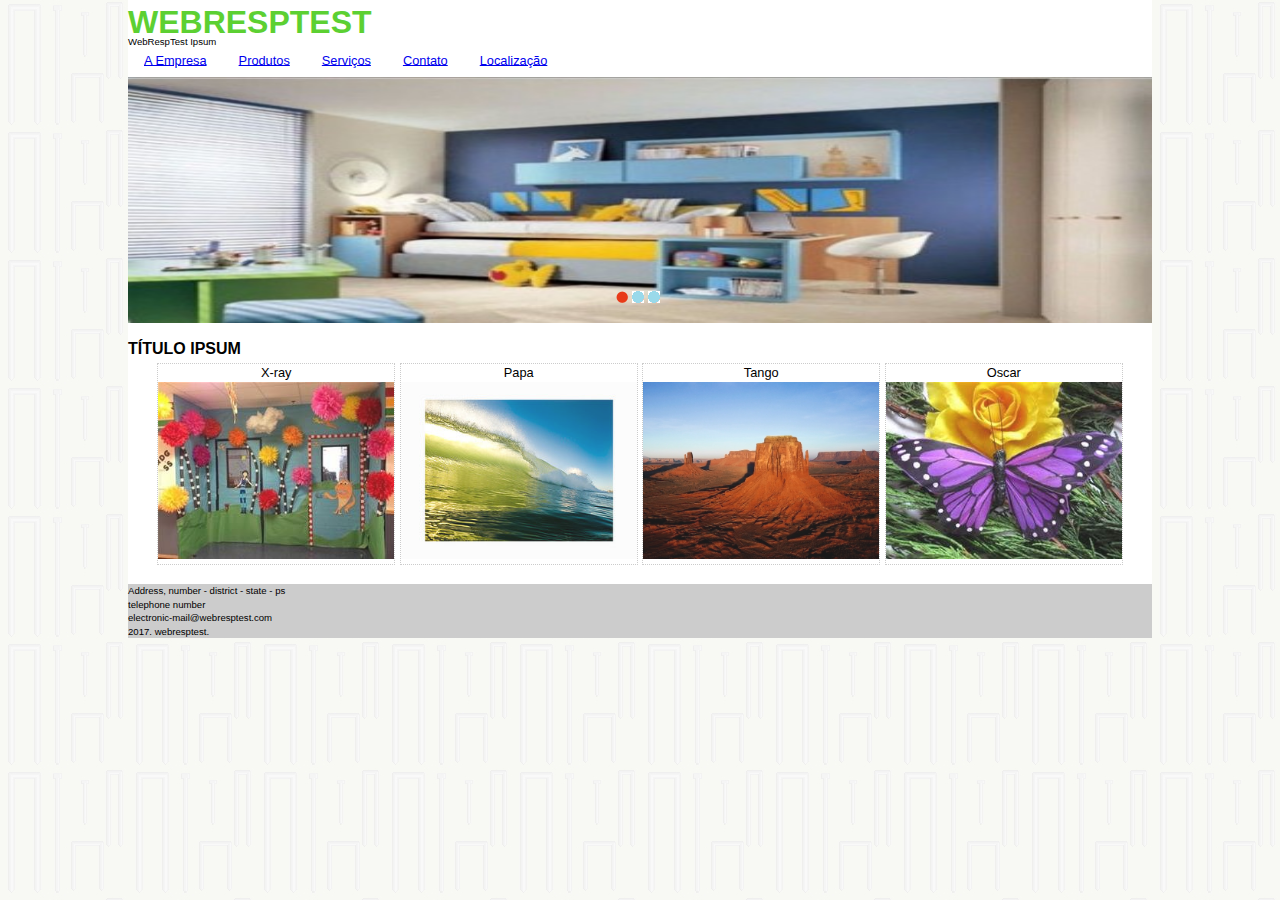
<file: index.html>
<!DOCTYPE html>
<html lang="pt-br">
    <head>
        <meta charset="UTF-8">
        <meta name="viewport" content="width=device-width">
        <title>WebRespTest - Home Page</title>
        <link rel="icon" href="common/img/favicon.ico" type="image/x-icon">
        <link rel="shortcut icon" href="common/img/favicon.ico" type="image/x-icon">
        <link rel="stylesheet" href="common/css/reset.css">
        <link rel="stylesheet" href="common/css/reset-responsive.css">
        <link rel="stylesheet" href="common/css/estilo.css">
        <link rel="stylesheet" href="common/css/skdslider.css">
        <link rel="stylesheet" media="(max-width: 1000px)" href="common/css/site-medium.css">
        <link rel="stylesheet" media="(min-width: 1001px)" href="common/css/site-large.css">
        <link rel="stylesheet" media="(max-width: 500px)" href="common/css/site.css">
        <script src="common/js/jquery.js"></script>
        <script src="common/js/menu.js"></script>
        <script src="common/js/skdslider.js"></script>
        <!--[if lt IE 9]><script src="http://html5shiv.googlecode.com/svn/trunk/html5.js"></script><![endif]-->
    </head>
    
    <body>

        <!-- container-externo -->
        <div class="container-externo">
        
            <!-- header -->
            <header>

                <!-- button to open menu -->
                <button class="menu-abrir" onclick="openMenu(this)">Open Menu</button>

                <!-- external structure -->
                <div class="container">

                    <!-- logo company -->
                    <div class="logo">
                        
                        <h1 class="webresptestlogo">
                            webresptest
                        </h1>
                        <h2 class="sublogo">
                            WebRespTest Ipsum
                        </h2>
                        
                    </div>
                    <!-- END logo company -->

<!--                     navegation bar -->
                    <nav class="barra-nav">

                        <!-- button to close menu -->
                        <button class="menu-fechar" onclick="closeMenu(this)">Close Menu</button>

                        <!-- section of menu -->
                        <ul class="menu-principal">
                            <li><a href="#" class="menu">A Empresa</a></li>
                            <li><a href="#" class="menu">Produtos</a></li>
                            <li><a href="#" class="menu">Servi&ccedil;os</a></li>
                            <li><a href="#" class="menu">Contato</a></li>
                            <li><a href="#" class="menu">Localiza&ccedil;&atilde;o</a></li>
                        </ul>

                    </nav>

                </div>

            </header>
            <!-- end header -->

            <!-- list of products -->
            <main>

                <!-- products photos galleries (using framework skdSlider) -->
                <div class="imgs-novidades skdslider">

                    <!-- slides set -->
                    <ul id="demo1" class="slides">
                        
                        <!-- slide #1 -->
                        <li>
                            <!-- slide #1 - photo -->
                            <img src="common/img/1.jpg" />
                        </li>
                        
                        <!-- slide #2 -->
                        <li>
                            <!-- slide #2 - photo -->
                            <img src="common/img/2.jpg" />
                        </li>

                        <!-- slide #3 -->
                        <li>
                            <!-- slide #3 - photo -->
                            <img src="common/img/3.jpg" />
                        </li>
                    </ul>

                </div>
                
                <!-- title - list of products -->
                <h3 class="h3-title">
                    T&iacute;tulo Ipsum
                </h3>

                <!-- list of products -->
                <div class="imgs-produtos">

                    <!-- grid products -->
                    <ul>
                        <li>
                            <a href="product_xray.html" target="_self">
                                <figcaption>
                                    X-ray
                                </figcaption>
                                <figure>
                                    <img src="common/img/img001.jpg" alt="Decoration room" />
                                </figure>
                            </a>
                        </li>
                        <li>
                            <a href="#">
                                <figcaption>
                                    Papa
                                </figcaption>
                                <figure>
                                    <img src="common/img/img002.jpg" alt="Wave surfing" />
                                </figure>
                            </a>
                        </li>
                        <li>
                            <a href="#">
                                <figcaption>
                                    Tango
                                </figcaption>
                                <figure>
                                    <img src="common/img/img003.jpg" alt="Sunset mountains" />
                                </figure>
                            </a>
                        </li>
                        <li>
                            <a href="#">
                                <figcaption>
                                    Oscar
                                </figcaption>
                                <figure>
                                    <img src="common/img/img004.jpg" alt="Butterfly" />
                                </figure>
                            </a>
                        </li>
                    </ul>

                </div>

            </main>
            <!-- end list of products -->

            <!-- footer -->
            <footer>
                
                <!-- contact -->
                <address>
                
                    <p>Address, number - district - state - ps</p>
                    <p>telephone number</p>
                    <p>electronic-mail@webresptest.com</p>
                
                </address>
                
                <!-- copyright -->
                2017. webresptest.
                
            </footer>
            <!-- end footer -->
            
        </div>
        <!-- container-externo -->
        
    </body>
</html>
</file>
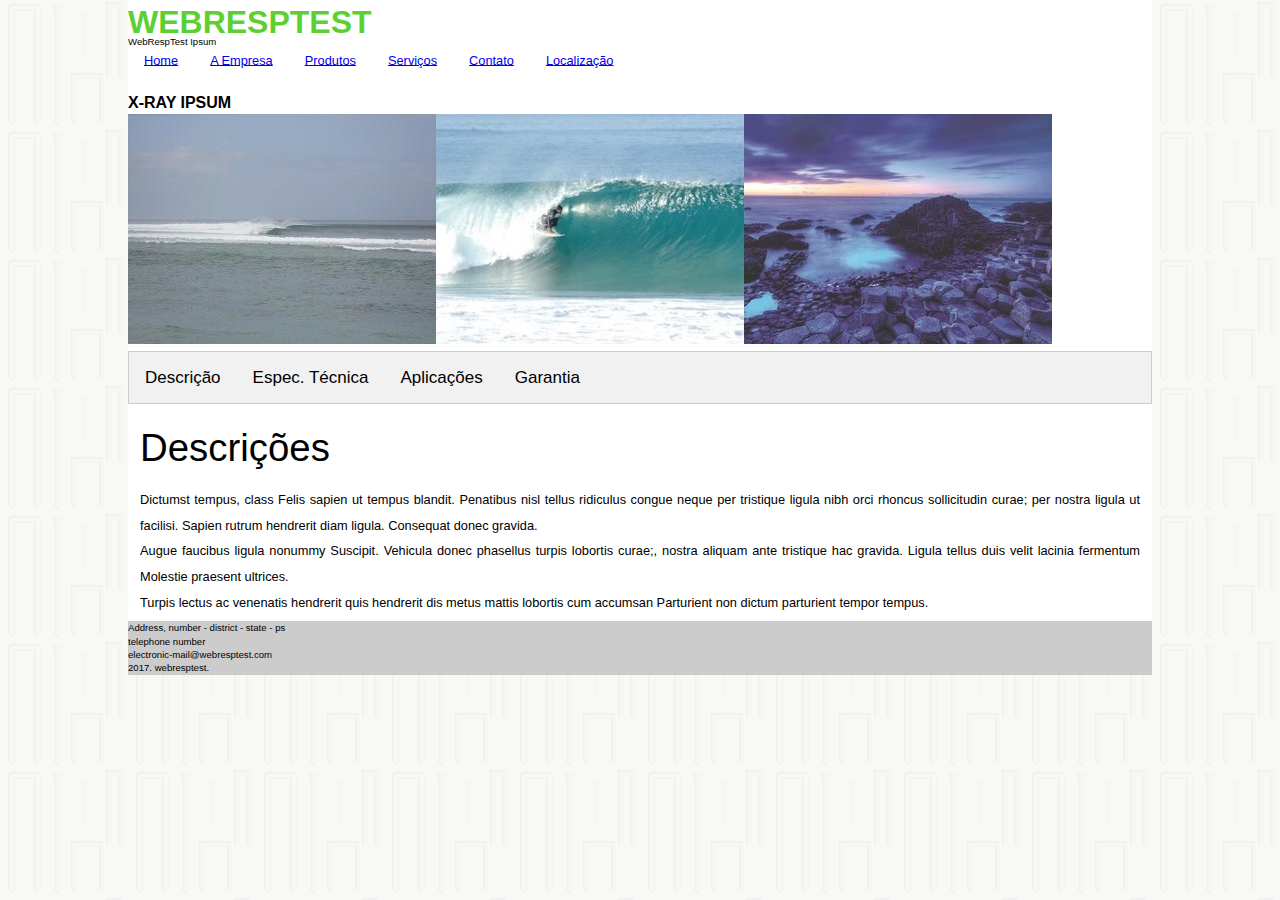
<file: product_xray.html>
<!DOCTYPE html>
<html lang="pt-br">
    <head>
        <meta charset="UTF-8">
        <meta name="viewport" content="width=device-width">
        <title>WebRespTest - Produto - X-Ray</title>
        <link rel="icon" href="common/img/favicon.ico" type="image/x-icon">
        <link rel="shortcut icon" href="common/img/favicon.ico" type="image/x-icon">
        <link rel="stylesheet" href="common/css/reset.css">
        <link rel="stylesheet" href="common/css/reset-responsive.css">
        <link rel="stylesheet" href="common/css/estilo.css">
        <link rel="stylesheet" media="(max-width: 1000px)" href="common/css/site-medium.css">
        <link rel="stylesheet" media="(min-width: 1001px)" href="common/css/site-large.css">
        <link rel="stylesheet" media="(max-width: 500px)" href="common/css/site.css">
        <script src="common/js/jquery.js"></script>
        <script src="common/js/menu.js"></script>
        <script src="common/js/skdslider.js"></script>
        <!--[if lt IE 9]><script src="http://html5shiv.googlecode.com/svn/trunk/html5.js"></script><![endif]-->
    </head>
    
    <body>

        <!-- container-externo -->
        <div class="container-externo">
        
            <!-- header -->
            <header>

                <!-- button to open menu -->
                <button class="menu-abrir" onclick="openMenu(this)">Open Menu</button>

                <!-- external structure -->
                <div class="container">

                    <!-- logo company -->
                    <div class="logo">
                        
                        <h1 class="webresptestlogo">
                            webresptest
                        </h1>
                        <h2 class="sublogo">
                            WebRespTest Ipsum
                        </h2>
                        
                    </div>
                    <!-- END logo company -->

<!--                     navegation bar -->
                    <nav class="barra-nav">

                        <!-- button to close menu -->
                        <button class="menu-fechar" onclick="closeMenu(this)">Close Menu</button>

                        <!-- section of menu -->
                        <ul class="menu-principal">
                            <li><a href="index.html" class="menu">Home</a></li>
                            <li><a href="#" class="menu">A Empresa</a></li>
                            <li><a href="product_xray.html" class="menu">Produtos</a></li>
                            <li><a href="#" class="menu">Servi&ccedil;os</a></li>
                            <li><a href="#" class="menu">Contato</a></li>
                            <li><a href="#" class="menu">Localiza&ccedil;&atilde;o</a></li>
                        </ul>

                    </nav>

                </div>

            </header>
            <!-- end header -->

            <!-- more details of product -->
            <main>

                <!-- title of product -->
                <section>
                    <h3 class="h3-title">
                        X-ray Ipsum
                    </h3>
                </section>
                
                <!-- image of product -->
                <section>
                    <div class="detalhes-img-produto">
                        <figure>
                            <img src="common/img/full.jpg" alt="Sea" />
                        </figure>
                    </div>
                </section>
                
                <!-- tabs categories of product -->
                <section>
                    <div class="detalhes-abas-produto">
                        <nav>
                            <ul>
                                <li><a id="defaultOpenTab" href="javascript:void(0)" class="aba" onclick="openTab(event, 'aba-descricao')">Descri&ccedil;&atilde;o</a></li>
                                <li><a href="javascript:void(0)" class="aba" onclick="openTab(event, 'aba-tecnica')">Espec. T&eacute;cnica</a></li>
                                <li><a href="javascript:void(0)" class="aba" onclick="openTab(event, 'aba-aplicacoes')">Aplica&ccedil&otilde;es</a></li>
                                <li><a href="javascript:void(0)" class="aba" onclick="openTab(event, 'aba-garantia')">Garantia</a></li>
                            </ul>
                        </nav>
                    </div>
                    
                    <!-- descricao tab -->
                    <div id="aba-descricao" class="detalhes-produto descricao">
                        <h2>Descri&ccedil;&otilde;es</h2>
                        <p>Dictumst tempus, class Felis sapien ut tempus blandit. Penatibus nisl tellus ridiculus congue neque per tristique ligula nibh orci rhoncus sollicitudin curae; per nostra ligula ut facilisi. Sapien rutrum hendrerit diam ligula. Consequat donec gravida.</p>
                        <p>Augue faucibus ligula nonummy Suscipit. Vehicula donec phasellus turpis lobortis curae;, nostra aliquam ante tristique hac gravida. Ligula tellus duis velit lacinia fermentum Molestie praesent ultrices.</p>
                        <p>Turpis lectus ac venenatis hendrerit quis hendrerit dis metus mattis lobortis cum accumsan Parturient non dictum parturient tempor tempus.</p>
                    </div>
                    
                    <!-- espec. tecnica tab -->
                    <div id="aba-tecnica" class="detalhes-produto tecnica">
                        <h2>Espec. T&eacute;cnica</h2>
                        <ul>
                            <li>Nam facilisis ante ut neque sodales, a pretium sem tristique;</li>
                            <li>Curabitur accumsan mi vitae mauris aliquam mattis;</li>
                            <li>Etiam faucibus sem eget ligula maximus tempus;</li>
                            <li>Pellentesque scelerisque dui sed eros malesuada finibus;</li>
                            <li>Suspendisse vel libero feugiat, ultrices leo sit amet, rhoncus ex;</li>
                            <li>Integer vitae nulla et orci pulvinar efficitur;</li>
                            <li>Vestibulum dapibus ante in libero pellentesque, nec tincidunt turpis lobortis;</li>
                            <li>Praesent vestibulum velit eget pulvinar condimentum;</li>
                            <li>Proin hendrerit orci at justo scelerisque, eu placerat magna aliquam;</li>
                            <li>Vestibulum blandit ligula ac euismod blandit;</li>
                            <li>Donec pellentesque velit nec nisl suscipit, id tristique urna ultricies;</li>
                            <li>Cras tristique ex nec ligula ultricies venenatis;</li>
                            <li>Suspendisse at sem eget odio rhoncus maximus ut id quam;</li>
                            <li>Etiam sit amet neque mattis, commodo erat ut, blandit magna.</li>
                        </ul>
                    </div>

                    <!-- aplicacoes tab -->
                    <div id="aba-aplicacoes" class="detalhes-produto aplicacoes">
                        <h2>Aplica&ccedil&otilde;es</h2>
                        <ul>
                            <li>Sed pretium erat id augue consectetur, ac tempor neque dignissim;</li>
                            <li>Phasellus condimentum risus et ex ornare scelerisque;</li>
                            <li>Maecenas id sem placerat, pellentesque ligula vitae, mattis sem;</li>
                            <li>Sed et urna vel felis rutrum blandit vitae non nisi.</li>
                        </ul>
                    </div>

                    <!-- garantia tab -->
                    <div id="aba-garantia" class="detalhes-produto garantia">
                        <h2>Garantia</h2>
                        <p>Nulla vitae sapien ut odio tincidunt viverra vitae eu urna.</p>
                    </div>
                </section>
                
            </main>
            <!-- end more details of product -->

            <!-- footer -->
            <footer>
                
                <!-- contact -->
                <address>
                
                    <p>Address, number - district - state - ps</p>
                    <p>telephone number</p>
                    <p>electronic-mail@webresptest.com</p>
                
                </address>
                
                <!-- copyright -->
                2017. webresptest.
                
            </footer>
            <!-- end footer -->
            
        </div>
        <!-- container-externo -->
        
    </body>
</html>
</file>
<file: common/css/estilo.css>
/** hidden lateral menu above 500px up */
@media not all and (max-width: 500px) {
    
    /* hidden buttons */
    .menu-abrir,
    .menu-fechar {
        display: none;
    }

    /* navigation bar */
    .barra-nav {
        display: inline-block;
        width: 100%;
    }
    
    /* style item of vertical menu */
    .menu-principal li {
        float: left;
        padding: 0 1em;
    }
    
    /* style of link vertical menu */
    .menu-principal a {
        font-size: 0.8em;
        text-decoration: underline;
        vertical-align: middle;
    }
    
}


/** general design */
body {
    background-image: url('../img/bg_prego.jpg');
    font-family: Verdana, Geneva, sans-serif;
    font-size: 12pt;
    line-height: 1.4;
}

.container-externo {
    background-color: #fff;
    box-sizing: border-box;
    margin: 0 auto;
    width: 80%;
}

.container {
    box-sizing: border-box;
}

/* logo of company */
h1.webresptestlogo {
    color: #5CD032;
    font-family: Verdana, Geneva, sans-serif;
    font-size: 2em;
    text-transform: uppercase;
    font-weight: bold;
}

h2.sublogo {
    color: #000;
    font-family: Verdana, Geneva, sans-serif;
    font-size: 0.6em;
    margin-top: -1em;
}


/** new products */
.imgs-novidades img {
    max-width: 1280px; /* width of image */
    width: 100%;
    max-height: 250px; /* height of image */
    min-height: auto;
}


/** contents */
main {
    margin: 0 auto;
}

/** title */
.h3-title {
    color: #000;
    font-size: 1em;
    font-weight: bold;
    padding-bottom: 0;
    padding-top: 0.9em;
    text-transform: uppercase;
}

.imgs-produtos {
    padding: 0.2em 1em;
    text-align: center;
    width: 100%;
}

.imgs-produtos li {
    border: 1px dotted #ccc;
    box-sizing: border-box;
    display: inline-block;
    margin: 0 auto;
    margin-bottom: 1em;
}

.imgs-produtos a {
    color: #000;
    font-size: 0.8em;
    text-decoration: none;
}

.imgs-produtos img {
    filter: alpha(opacity=90);
    min-height: auto;
    max-height: 231px; /* height of image */
    max-width: 308px; /* width of image */
    opacity: 0.9;
    width: 100%;
    -ms-filter:"progid:DXImageTransform.Microsoft.Alpha(Opacity=90)";
}


/** tabs */
/* product */
.detalhes-img-produto img {
    filter: alpha(opacity=90);
    min-height: auto;
    max-height: 231px; /* height of image */
    max-width: 924px; /* width of image */
    opacity: 0.9;
    width: 100%;
    -ms-filter:"progid:DXImageTransform.Microsoft.Alpha(Opacity=90)";
}

.detalhes-abas-produto ul {
    list-style-type: none;
    margin: 0;
    padding: 0;
    overflow: hidden;
    border: 1px solid #ccc;
    background-color: #f1f1f1;
}

.detalhes-abas-produto ul li {
    float: left;
}

.detalhes-abas-produto ul li a {
    display: inline-block;
    color: black;
    text-align: center;
    padding: 14px 16px;
    text-decoration: none;
    transition: 0.3s;
    font-size: 17px;
}

.detalhes-abas-produto ul li a:hover {
    background-color: #ddd;
}

.detalhes-abas-produto ul li a:focus, .active {
    background-color: #ccc;
}

/* contents tab */
.detalhes-produto {
    border-top: none;
    display: none;
    font-size: 0.8em;
    line-height: 2em;
    padding: 6px 12px;
    text-align: justify;
}

.detalhes-produto h2 {
    font-size: 3em;
    line-height: 2em;
}

.detalhes-produto > ul {
    list-style: disc;
    margin-left: 2em;
}

/** footer */
footer {
    background-color: #ccc;
    font-size: 0.6em;
    clear: left;
    float: left;
    width: 100%;
}
</file>
<file: common/css/skdslider.css>
/* container externo */
.skdslider {
/*    border: 1px solid #000;*/
    width: 100%;
    position: relative;
    display: block;
    overflow: hidden;
    height: 246px;
}

/** slides set */
.skdslider ul.slides {
    margin: 0;
    padding: 0;
    list-style-type: none;
}

/* slide */
.skdslider ul.slides li {
    display: none;
}

/* slide navigation */
.skdslider ul.slide-navs {
    bottom: 20px;
    left: 50%;
    position: absolute;
    list-style-type: none;
    margin: 0;
    padding: 0;
}

/* dots to navegate into slide */
.skdslider ul.slide-navs li {
    float: left;
    background: url("../img/icons/slide-bg.png") no-repeat scroll 0 0 transparent;
    height:12px;
    width:12px;
    margin-right:4px;
    cursor:pointer;
}

.skdslider ul.slide-navs li.current-slide {
    background: url("../img/icons/slide-bg-active.png") no-repeat scroll 0 0 transparent;
}



/** mobile first */
@media screen and (max-width: 500px) {
    
    .skdslider ul.slides li img {
        width: 100%;
/*    	height: 100%;*/
        border: 0;
        max-width: 500px;
        max-height: 250px;
    }

    .skdslider .slide-desc {
        background: url("../img/icons/slide_desc.png") repeat scroll 0 0 transparent;
    /*    left: 0;*/
        padding: 0 15px 0 15px;
/*        position: absolute;*/
    /*    bottom: 15%;*/
        display:inline-block;
        height: 100%;
        width: 100%;
    }
    .skdslider .slide-desc > h2 {
        color: #CFDB0C;
        font-size: 25px;
        margin-bottom: 10px;
        margin-top: 10px;
        text-transform: uppercase;
    }

    .skdslider .slide-desc > p {
        color: #FFFFFF;
        font-size: 16px;
        line-height: 20px;
        margin-top: 5px;
    }
    .skdslider .slide-desc > p a.more {
        color:#990000;
        font-size:20px;
        text-decoration:none;
    }

    .skdslider .slide-desc > p a.more:hover {
        text-decoration:underline;
    }

    .btn-slide {
        position: absolute;
    /*    top: 7em;*/
    }

/* todo: check */
   /* .skdslider a.prev{
        background: url("../img/icons/left.png") no-repeat scroll 0 0 transparent;
        width:35px;
        height:35px;
        display:block;
        cursor:pointer;
        position:absolute;
        top:50%;
        left:2%;
        margin-top:-17px;
    }

    .skdslider a.next{
        background: url("../img/icons/right.png") no-repeat scroll 0 0 transparent;
        width:35px;
        height:35px;
        display:block;
        cursor:pointer;
        position:absolute;
        top:50%;
        right:2%;
        margin-top:-17px;
    }
    .skdslider a.prev:hover{

    }
    .skdslider a.next:hover{

    }

    .skdslider a.play{
        background: url("../img/icons/play.png") no-repeat scroll center center transparent;
        width:35px;
        height:35px;
        display:none;
        cursor:pointer;
        position:absolute;
        top:50%;
        left:48%;
        margin-top:-17px;
    }

    .skdslider a.pause{
        background: url("../img/icons/pause.png") no-repeat scroll center center transparent;
        width:35px;
        height:35px;
        display:none;
        cursor:pointer;
        position:absolute;
        top:50%;
        left:48%;
        margin-top:-17px;
    }*/
}

/*Some Responsive CSS */
@media screen and (max-width:767px) {
    .skdslider {
/*        background-color: purple;*/
    }
    
	.skdslider .slide-desc > h2 {
		font-size: 20px;
		margin-bottom: 5px;
		margin-top: 5px;
	}
	
	.skdslider .slide-desc > p {
		font-size: 14px;
		line-height: 15px;
		margin-top: 5px;
	}
	.skdslider .slide-desc > p a.more {
		font-size:14px;
	}
}
</file>
<file: common/css/site-medium.css>
/* tablet */
@media (max-width: 1000px) {
    body {
        max-width: 1000px;
    }
    
    /* test */
    .container-externo {
/*        background-color: #ff0;*/
    }
    
    .imgs-produtos li {
        height: auto;
        width: 49%;
    }

}
</file>
<file: common/css/site-large.css>
/* desktop */
@media (min-width: 1001px) {
    body {
        max-width: 2000px;
    }

    /* test */
    .container-externo {
/*        background-color: #0ff;*/
    }

    .imgs-produtos li {
        height: auto;
        width: 24%;
    }
    
}
</file>
<file: common/css/site.css>
body {
    max-width: 500px;
}

.container-externo {
/*    background-color: red;*/
    box-sizing: border-box;
    margin: 0;
    min-width: 315px;
    width: 100%;
}

/* hamburguer icon */
.menu-abrir {
    float: right;
}

/* navigation bar */
.barra-nav {
    background: #f0f0f0;
    height: 100%;
    left: -90%;
    margin: 0;
    max-width: 320px;
    padding: 1em;
    position: fixed;
    top: 0;
    transition: left 0.3s ease-out;
    width: 80%;
    z-index: 1;
}

/* hidden text of button */
.menu-abrir,
.menu-fechar {
    background: none;
    border: 0;
    font-size: 1.6em;
    outline: 0;
    text-indent: -999em;
    -webkit-appearance: none;
}

/* open menu - hamburguer icon */
.menu-abrir {
    border-bottom: .125em solid #000;
    border-top: .375em double #000;
    height: 0;
    margin: 0.5em;
    padding-top: .125em;
    vertical-align: middle;
    width: 1em;
}

.menu-ativo:after {
    background: rgba(0, 0, 0, 0.4);
    bottom: 0;
    content: "";
    display: block;
    left: 0;
    position: fixed;
    right: 0;
    top: 0;
}

/* lateral menu (responsive design) */
.menu-ativo .barra-nav {
    left: 0;
}

/* button to close menu */
.menu-fechar {
    height: 1em;
    position: relative;
    width: 1em;
}

/* close menu - multiplication sign */
.menu-fechar:before {
    content: '\00D7';
    left: 0;
    position: absolute;
    text-indent: 0;
    top: 0;
}

/* style item of lateral menu */
.menu-principal li {
    padding: 1em 0;
    width: 100%;
}

/* new products */
.imgs-produtos li {
    max-width: 500px;
    width: 100%;
}
</file>
